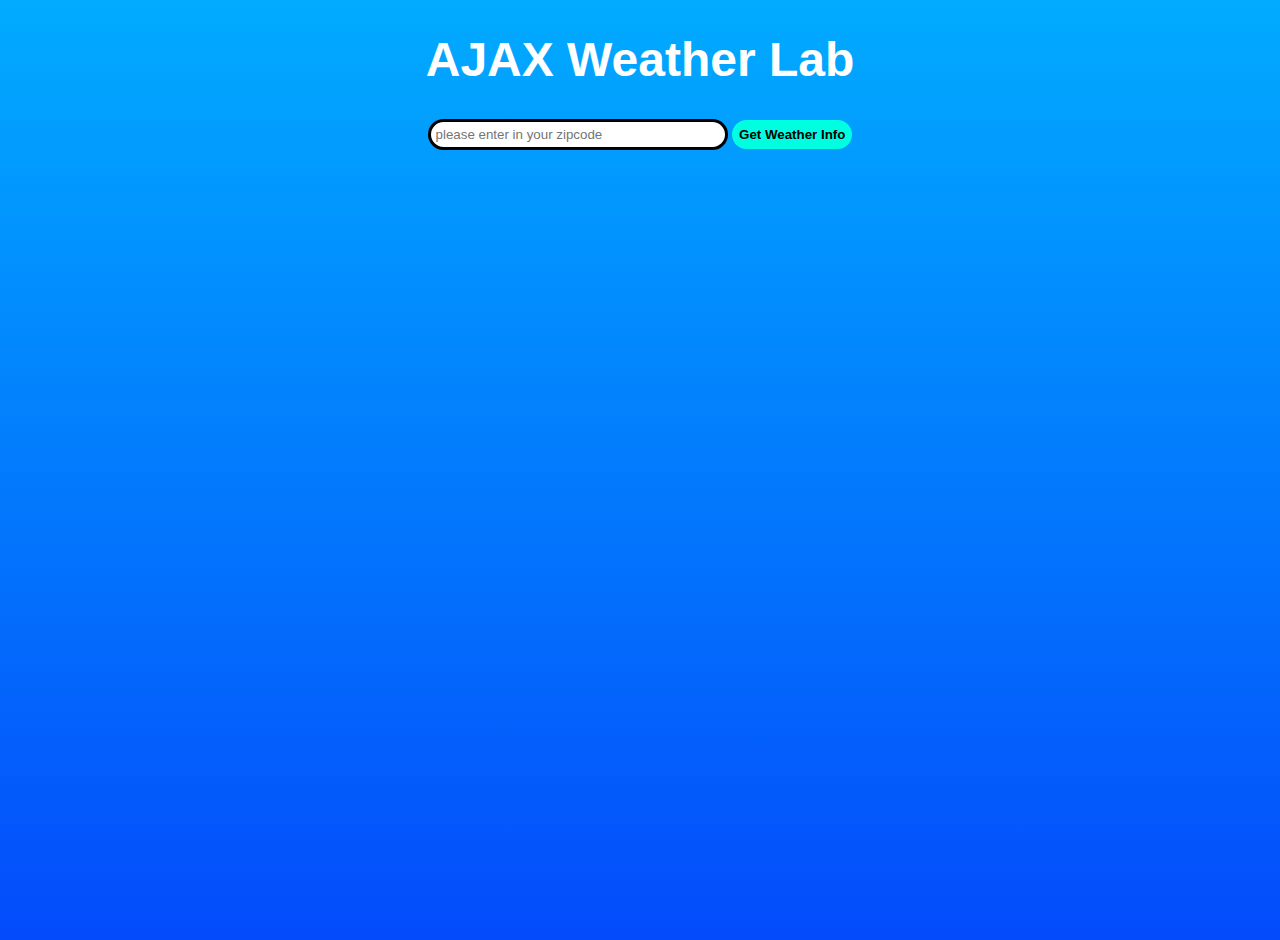
<file: index.html>
<!DOCTYPE html>
<html lang="en">
<head>
    <meta charset="UTF-8">
    <meta http-equiv="X-UA-Compatible" content="IE=edge">
    <meta name="viewport" content="width=device-width, initial-scale=1.0">
    <title>Weather App</title>

    <link rel="stylesheet" href="./css/weatherapp.css">

    <script src="./js/weatherapp.js" defer></script>

    <script src="https://code.jquery.com/jquery-3.6.1.js" integrity="sha256-3zlB5s2uwoUzrXK3BT7AX3FyvojsraNFxCc2vC/7pNI=" crossorigin="anonymous"></script>
</head>
<body>
    <h1>AJAX Weather Lab</h1>

    <main>
       
    </main>
    
    <form>
        <input class="textField" type="text" placeholder="please enter in your zipcode">
        <input class="button" type="submit" value="Get Weather Info">
    </form>
</body>
</html>
</file>
<file: css/weatherapp.css>
* {
    box-sizing: border-box;
    font-family: Arial, Helvetica, sans-serif;
}

body {
    text-align: center;
   /* Created with https://www.css-gradient.com */
    background: #01ABFF;
    background: -webkit-linear-gradient(top, #01ABFF, #044BFB);
    background: -moz-linear-gradient(top, #01ABFF, #044BFB);
    background: linear-gradient(to bottom, #01ABFF, #044BFB);
    height: 100vh;
    color: white;
}

h1 {
    font-size: 3rem;
}

.textField {
    padding: 5px;
    border-radius: 20px;
    border: 3px solid black;
    width: 300px;
}

.button {
    padding: 5px;
    border-radius: 20px;
    border: 2px solid #00ffe1;
    cursor: pointer;
    background-color: #00ffe1;
    font-weight: 700;
}

.button:hover {
    background-color: rgb(77, 63, 225);
    color: white;
}

div {
    display: flex;
    flex-direction: column;
    margin: 0 auto;
    width: 30%;
    padding: 30px 0;
    font-size: 1.2rem;
}

p{
    text-align: left;
}
</file>
